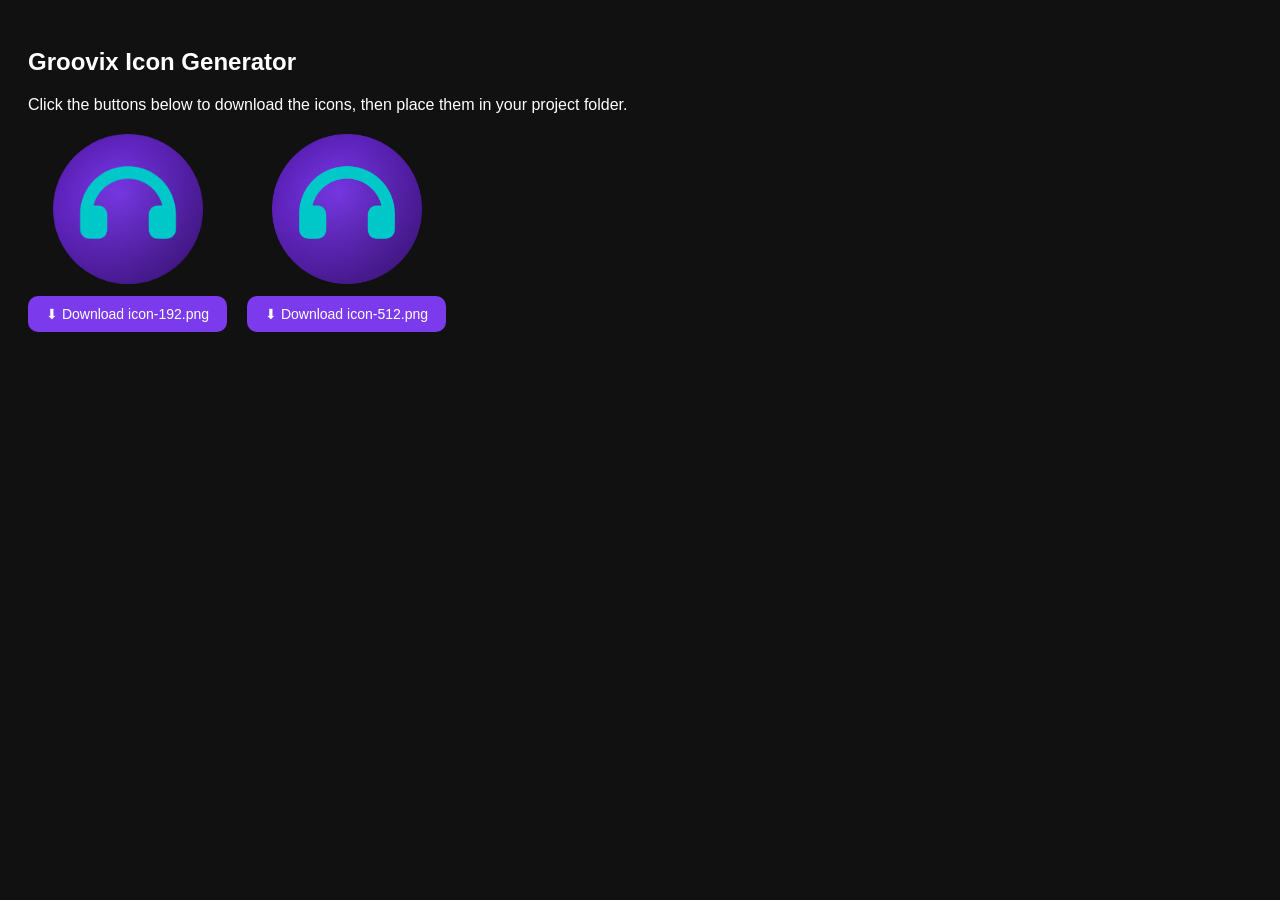
<file: generate-icons.html>
<!DOCTYPE html>
<html>
<head><title>Generate Groovix Icons</title></head>
<body style="background:#111;color:#fff;font-family:sans-serif;padding:20px">
<h2>Groovix Icon Generator</h2>
<p>Click the buttons below to download the icons, then place them in your project folder.</p>
<canvas id="c" style="display:none"></canvas>
<div id="links" style="margin-top:20px;display:flex;gap:20px;flex-wrap:wrap"></div>

<script>
function drawIcon(size) {
  const canvas = document.getElementById('c');
  canvas.width = size;
  canvas.height = size;
  const ctx = canvas.getContext('2d');
  const cx = size / 2, cy = size / 2, r = size / 2;

  // Background gradient circle
  const bg = ctx.createRadialGradient(cx * 0.9, cy * 0.8, 0, cx, cy, r);
  bg.addColorStop(0, '#7c3aed');
  bg.addColorStop(1, '#5b21b6');
  ctx.beginPath();
  ctx.arc(cx, cy, r, 0, Math.PI * 2);
  ctx.fillStyle = bg;
  ctx.fill();

  // Shadow overlay
  const sh = ctx.createLinearGradient(size * 0.3, size * 0.3, size * 0.85, size * 0.9);
  sh.addColorStop(0, 'rgba(0,0,0,0)');
  sh.addColorStop(1, 'rgba(0,0,0,0.28)');
  ctx.beginPath();
  ctx.arc(cx, cy, r, 0, Math.PI * 2);
  ctx.fillStyle = sh;
  ctx.fill();

  // Headphone in cyan
  const s = size / 1024;
  ctx.fillStyle = '#00c8c8';
  ctx.strokeStyle = '#00c8c8';
  ctx.lineWidth = 0;

  // Draw headphone using scaled path
  ctx.save();
  ctx.scale(s, s);

  const p = new Path2D(`
    M 512 220
    C 330 220 185 365 185 547
    L 185 648
    C 185 690 215 715 255 715
    L 305 715
    C 345 715 370 690 370 648
    L 370 555
    C 370 513 345 488 305 488
    L 270 488
    L 270 547
    C 270 412 378 305 512 305
    C 646 305 754 412 754 547
    L 754 488
    L 719 488
    C 679 488 654 513 654 555
    L 654 648
    C 654 690 679 715 719 715
    L 769 715
    C 809 715 839 690 839 648
    L 839 547
    C 839 365 694 220 512 220 Z
  `);

  ctx.fill(p);
  ctx.restore();

  return canvas.toDataURL('image/png');
}

const sizes = [192, 512];
const linksDiv = document.getElementById('links');

sizes.forEach(size => {
  const dataUrl = drawIcon(size);
  const preview = document.createElement('img');
  preview.src = dataUrl;
  preview.style = `width:${Math.min(size,150)}px;height:${Math.min(size,150)}px;border-radius:20px`;

  const a = document.createElement('a');
  a.href = dataUrl;
  a.download = `icon-${size}.png`;

  const btn = document.createElement('button');
  btn.textContent = `⬇ Download icon-${size}.png`;
  btn.style = 'display:block;margin-top:8px;background:#7c3aed;color:#fff;border:none;padding:10px 18px;border-radius:10px;cursor:pointer;font-size:14px';
  btn.onclick = () => a.click();

  const wrap = document.createElement('div');
  wrap.style = 'text-align:center';
  wrap.appendChild(preview);
  wrap.appendChild(btn);
  linksDiv.appendChild(wrap);
});
</script>
</body>
</html>
</file>
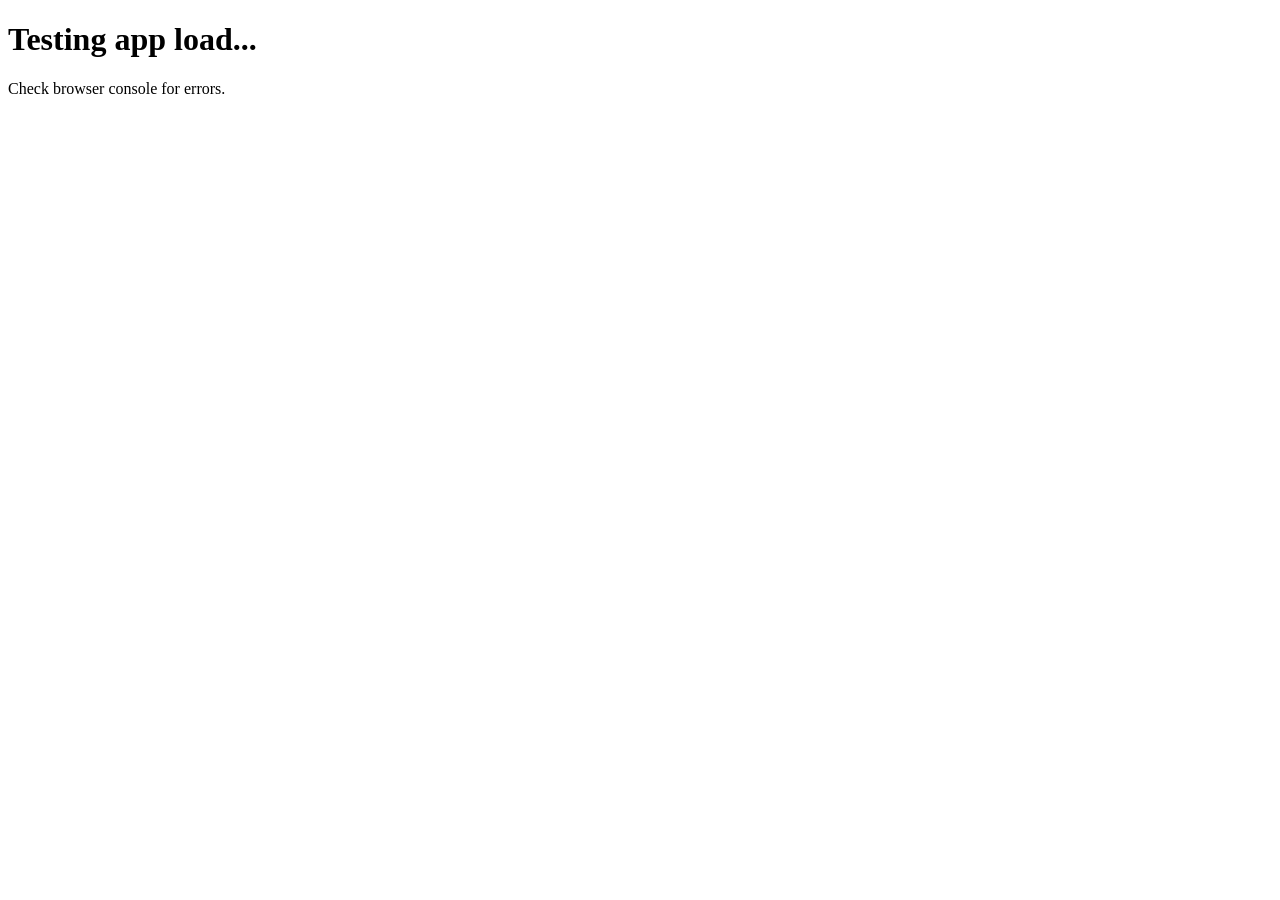
<file: test.html>
<!DOCTYPE html>
<html>
<head>
    <title>Test App Load</title>
    <script>
        // Simple test to check if app loads
        window.addEventListener('load', function() {
            console.log('Page loaded');
            
            // Check if Player module exists
            if (typeof Player !== 'undefined') {
                console.log('Player module loaded');
            } else {
                console.error('Player module not loaded');
            }
            
            // Check if app.js functions exist
            if (typeof switchScreen !== 'undefined') {
                console.log('switchScreen function exists');
            } else {
                console.error('switchScreen function not found');
            }
        });
        
        // Error handler
        window.addEventListener('error', function(e) {
            console.error('JavaScript error:', e.message, 'at', e.filename, 'line', e.lineno);
        });
    </script>
</head>
<body>
    <h1>Testing app load...</h1>
    <p>Check browser console for errors.</p>
</body>
</html>
</file>
